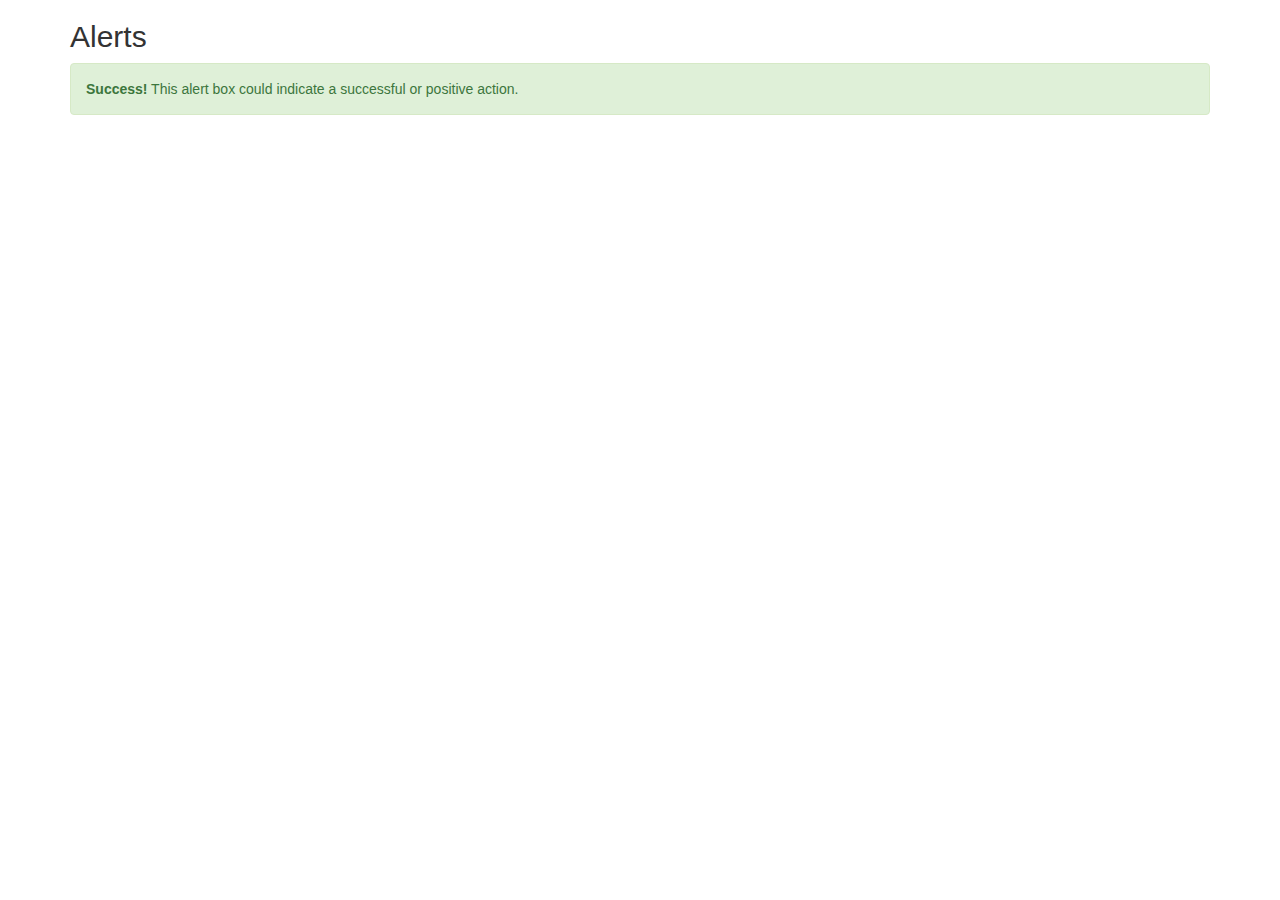
<file: src/main/webapp/resources/test/testImg.html>
<!DOCTYPE html>
<html lang="en">
<head>
  <title>Bootstrap Example</title>
  <meta charset="utf-8">
  <meta name="viewport" content="width=device-width, initial-scale=1">
  <link rel="stylesheet" href="http://maxcdn.bootstrapcdn.com/bootstrap/3.3.6/css/bootstrap.min.css">
  <script src="https://ajax.googleapis.com/ajax/libs/jquery/1.12.2/jquery.min.js"></script>
  <script src="http://maxcdn.bootstrapcdn.com/bootstrap/3.3.6/js/bootstrap.min.js"></script>
</head>
<body>

<div class="container">
  <h2>Alerts</h2>
  <div class="alert alert-success">
    <strong>Success!</strong> This alert box could indicate a successful or positive action.
  </div>
</div>

</body>
</html>
</file>
